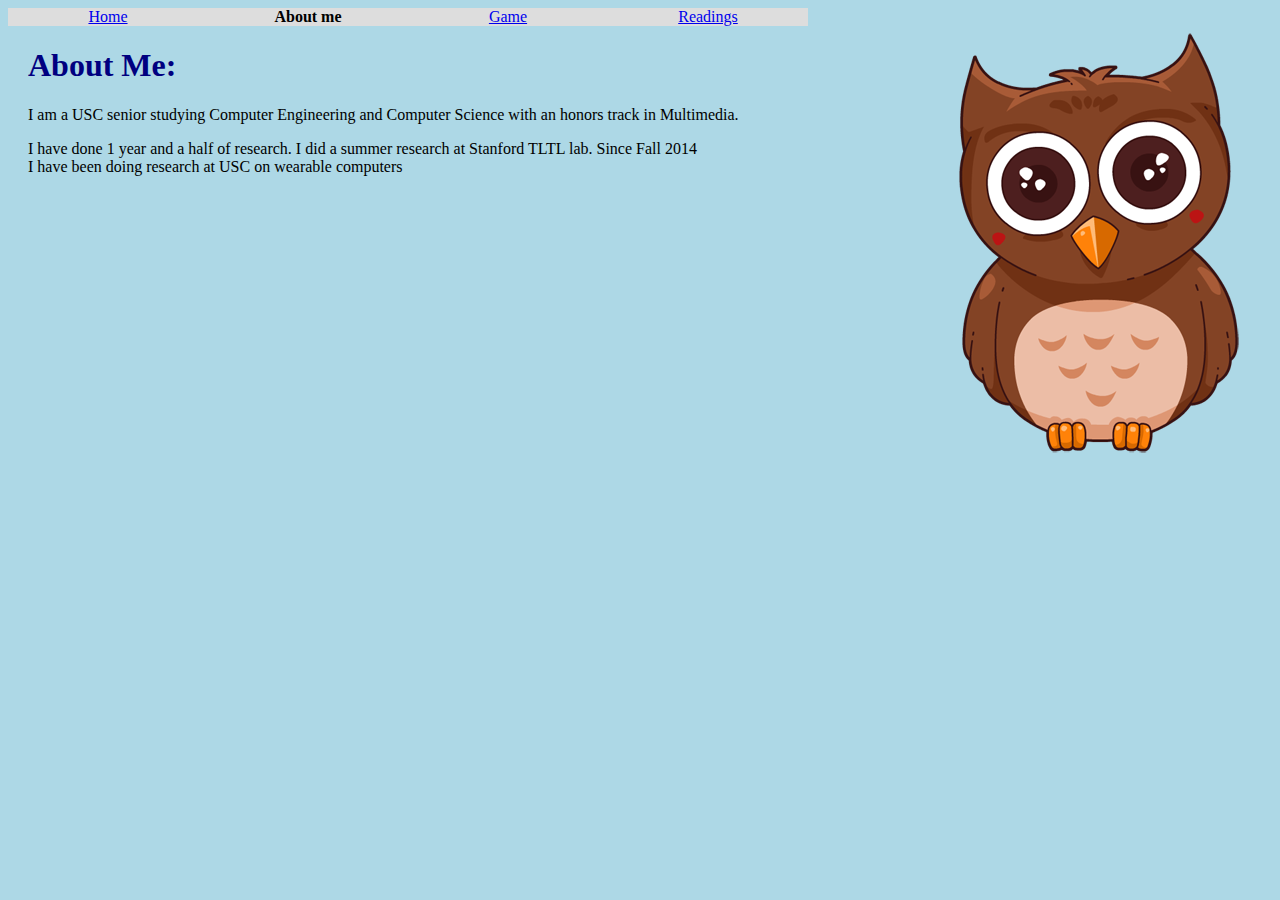
<file: about.html>
<!DOCTYPE html PUBLIC "-//W3C//DTD XHTML 1.0 Transitional//EN" "http://www.w3.org/TR/xhtml1/DTD/xhtml1-transitional.dtd">

<html xmlns="http://www.w3.org/1999/xhtml">

	<head>
		<link rel="stylesheet" type="text/css" href="css/styles.css">
		<title>Oceane Bel's website</title>
	</head>

	<body>
		<div id="General">
			
			<div id="Menu">
				<nav>
  					<ul>
    					
    					<li><a href="index.html">Home</a></li>
    					<li><a><strong>About me</strong></a></li>
    					<li><a href="Fortune.html">Game</a></li>
    					<li><a href="readings.html">Readings</a></li>
						<!--<li><a href="grade.html">Grade Calculator</a></li>-->
  					</ul>
				</nav>
				
			</div>
			<div id="title">
				<h1>About Me:</h1>
			</div>
			<div id="text">
				<p>I am a USC senior studying Computer Engineering and Computer Science with an honors track in Multimedia.</p>
				<p>I have done 1 year and a half of research. I did a summer research at Stanford TLTL lab. Since Fall 2014 <br> I have been doing research at USC on wearable computers</p>
			</div>
			
		</div>
		
	</body>

</html>
</file>
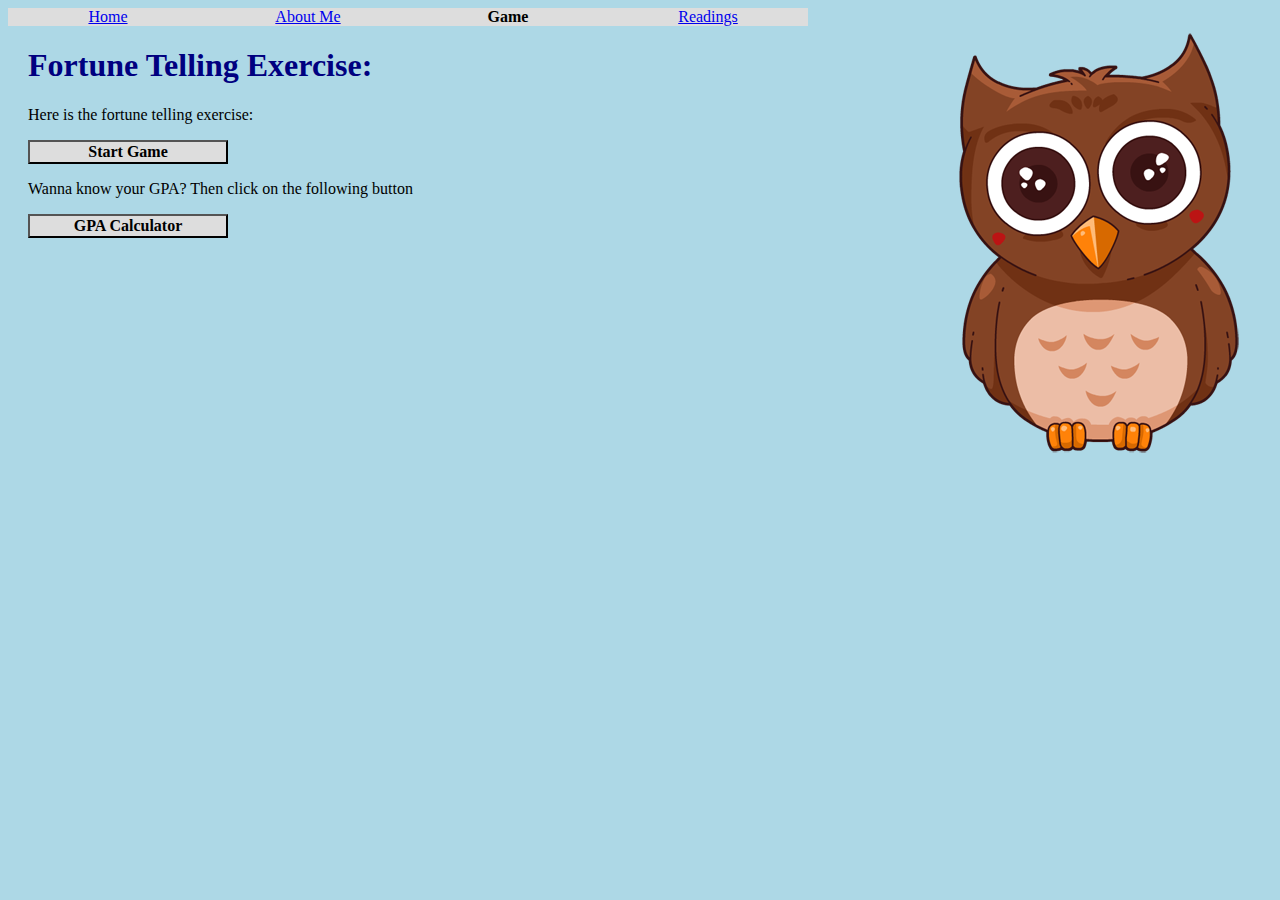
<file: Fortune.html>
<!DOCTYPE html PUBLIC "-//W3C//DTD XHTML 1.0 Transitional//EN" "http://www.w3.org/TR/xhtml1/DTD/xhtml1-transitional.dtd">

<html xmlns="http://www.w3.org/1999/xhtml">

	<head>
		<link rel="stylesheet" type="text/css" href="css/styles.css">
		<title>Oceane Bel's website</title>
	</head>

	<body>
		<div id="General">
			
			<div id="Menu">
				<nav>
  					<ul>
    					
    					<li><a href="index.html">Home</a></li>
    					<li><a href="about.html">About Me</a></li>
    					<li><a><strong>Game</strong></a></li>
    					<li><a href="readings.html">Readings</a></li>
						<!--<li><a href="grade.html">Grade Calculator</a></li>-->
  					</ul>
				</nav>
				
			</div>
			<div id="title">
				<h1>Fortune Telling Exercise:</h1>
			</div>
			<div id="text">
				<p>Here is the fortune telling exercise:</p>
				<p id="blah"></p>
				<p id="Letter"></p>
				<p id="CountUp"></p>
				<p id="Welcome"></p>
				<p id="tada"></p>
				<p id="demo"></p>
				<p id="date"></p>
				<!--<script src="js/fortune.js"></script>-->
				<button id='mylink'><strong>Start Game</strong></button>

				<script type="text/javascript">

					var myLink = document.getElementById('mylink');

					myLink.onclick = function(){

    					var script = document.createElement("script");
    					script.type = "text/javascript";
    					script.src = "js/fortune.js"; 
    					document.getElementsByTagName("head")[0].appendChild(script);
    					return false;

					}
				</script>
				<br>
				<p>Wanna know your GPA? Then click on the following button</p>
				<p id="GPA"></p>
				<button id='Hello'><strong>GPA Calculator</strong></button>
				<script type="text/javascript">
					console.log("in script");
					var myLink = document.getElementById('Hello');

					myLink.onclick = function(){

    					var script = document.createElement("script");
    					script.type = "text/javascript";
    					script.src = "js/gpaCalculator.js"; 
    					document.getElementsByTagName("head")[0].appendChild(script);
    					return false;

					}
				</script>
			</div>
			
		</div>
		
	</body>

</html>
</file>
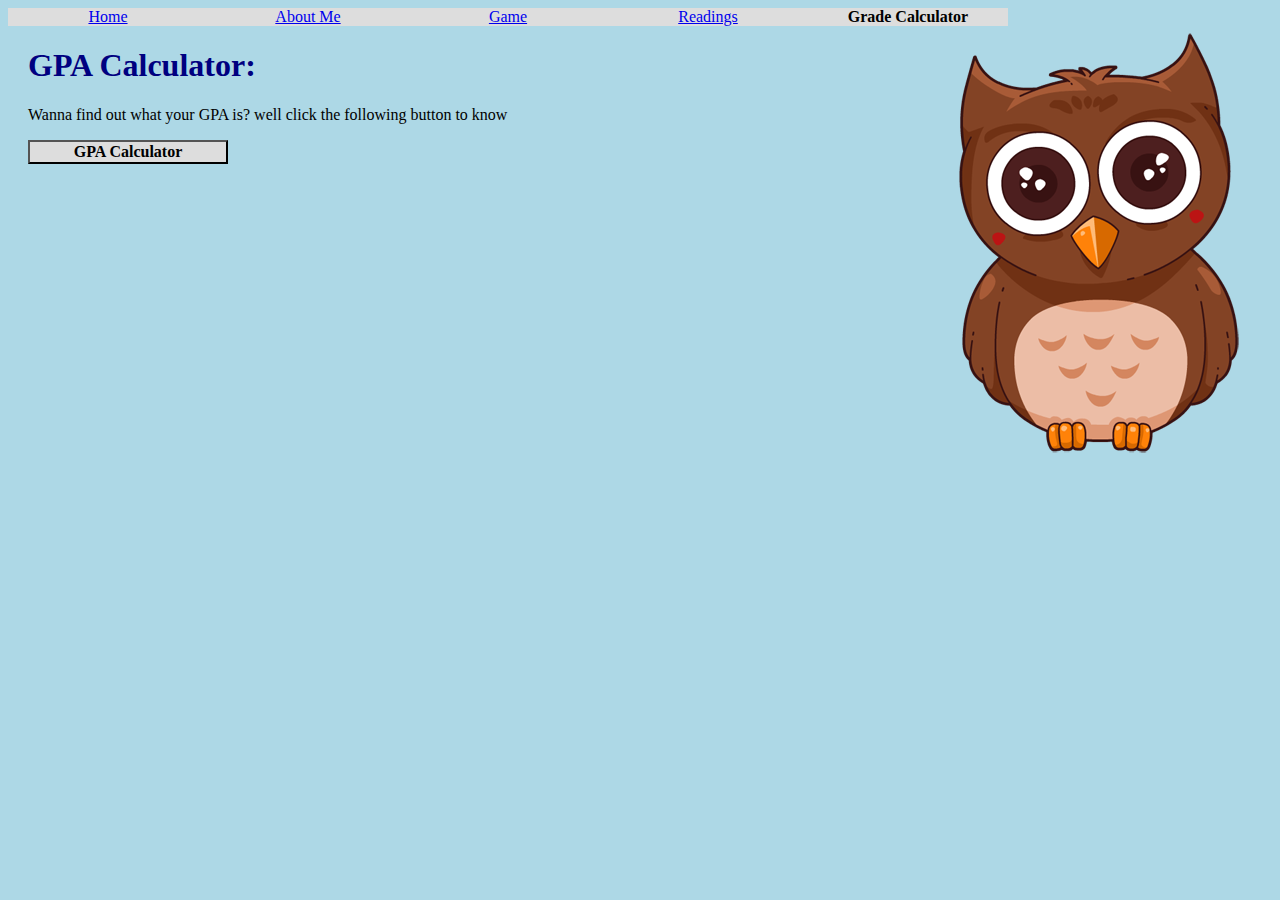
<file: grade.html>
<!DOCTYPE html PUBLIC "-//W3C//DTD XHTML 1.0 Transitional//EN" "http://www.w3.org/TR/xhtml1/DTD/xhtml1-transitional.dtd">

<html xmlns="http://www.w3.org/1999/xhtml">

	<head>
		<link rel="stylesheet" type="text/css" href="css/styles.css">
		<title>Oceane Bel's website</title>
	</head>

	<body>
		<div id="General">
			
			<div id="Menu">
				<nav>
  					<ul>
    					
    					<li><a href="index.html">Home</a></li>
    					<li><a href="about.html">About Me</a></li>
						<li><a href="Fortune.html">Game</a></li>
    					<li><a href="readings.html">Readings</a></li>
						<li><a><strong>Grade Calculator</strong></a></li>
  					</ul>
				</nav>
				
			</div>
			<div id="title">
				<h1>GPA Calculator:</h1>
			</div>
			<div id="text">
				<p>Wanna find out what your GPA is? well click the following button to know</p>
				<p id="date"></p>
				<!--<script src="js/fortune.js"></script>-->
				<button id='Hello'><strong>GPA Calculator</strong></button>

				<script type="text/javascript">
					console.log("in script");
					var myLink = document.getElementById('Hello');

					myLink.onclick = function(){

    					var script = document.createElement("script");
    					script.type = "text/javascript";
    					script.src = "js/gpaCalculator.js"; 
    					document.getElementsByTagName("head")[0].appendChild(script);
    					return false;

					}
				</script>
			</div>
			
		</div>
		
	</body>

</html>
</file>
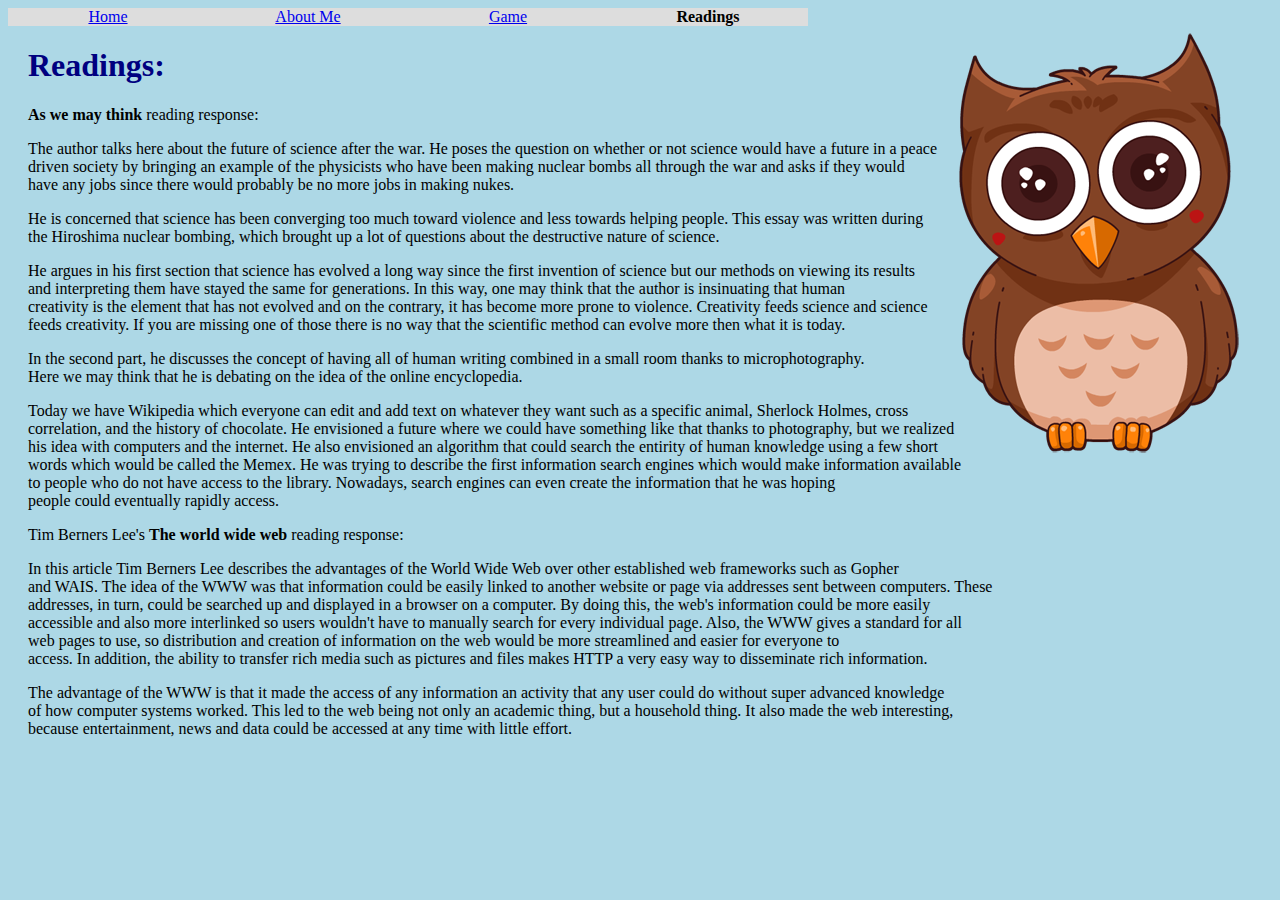
<file: readings.html>
<!DOCTYPE html PUBLIC "-//W3C//DTD XHTML 1.0 Transitional//EN" "http://www.w3.org/TR/xhtml1/DTD/xhtml1-transitional.dtd">

<html xmlns="http://www.w3.org/1999/xhtml">

	<head>
		<link rel="stylesheet" type="text/css" href="css/styles.css">
		<title>Oceane Bel's website</title>
	</head>

	<body>
		<div id="General">
			
			<div id="Menu">
				<nav>
  					<ul>
    					<li><a href="index.html">Home</a></li>
    					<li><a href="about.html">About Me</a></li>
    					<li><a href="Fortune.html">Game</a></li>
    					<li><a><strong>Readings</strong></a></li>
						<!--<li><a href="grade.html">Grade Calculator</a></li>-->
  					</ul>
				</nav>
				
			</div>
			<div id="title">
				<h1>Readings:</h1>
			</div>
			<div id="Readings">
				<p><strong>As we may think</strong> reading response:</p>
				<p>The author talks here about the future of science after the war. He poses the question on whether or not science would have a future in a peace<br> driven society by bringing an example of the physicists who have been making nuclear bombs all through the war and asks if they would<br> have any jobs since there would probably be no more jobs in making nukes.</p>

				<p>He is concerned that science has been converging too much toward violence and less towards helping people. This essay was written during <br> the Hiroshima nuclear bombing, which brought up a lot of questions about the destructive nature of science.</p>

				<p>He argues in his first section that science has evolved a long way since the first invention of science but our methods on viewing its results<br> and interpreting them have stayed the same for generations. In this way, one may think that the author is insinuating that human <br>creativity is the element that has not evolved and on the contrary, it has become more prone to violence. Creativity feeds science and science <br>feeds creativity. If you are missing one of those there is no way that the scientific method can evolve more then what it is today.</p>

				<p>In the second part, he discusses the concept of having all of human writing combined in a small room thanks to microphotography.<br> Here we may think that he is debating on the idea of the online encyclopedia.</p>

				<p>Today we have Wikipedia which everyone can edit and add text on whatever they want such as a specific animal, Sherlock Holmes, cross<br> correlation, and the history of chocolate. He envisioned a future where we could have something like that thanks to photography, but we realized<br> his idea with computers and the internet. He also envisioned an algorithm that could search the entirity of human knowledge using a few short<br> words which would be called the Memex. He was trying to describe the first information search engines which would make information available <br>to people who do not have access to the library. Nowadays, search engines can even create the information that he was hoping<br> people could eventually rapidly access.</p>
			
				<p>Tim Berners Lee's <strong>The world wide web</strong> reading response:</p>

				<p>In this article Tim Berners Lee describes the advantages of the World Wide Web over other established web frameworks such as Gopher <br>and WAIS. The idea of the WWW was that information could be easily linked to another website or page via addresses sent between computers. These <br>addresses, in turn, could be searched up and displayed in a browser on a computer. By doing this, the web's information could be more easily <br>accessible and also more interlinked so users wouldn't have to manually search for every individual page. Also, the WWW gives a standard for all <br>web pages to use, so distribution and creation of information on the web would be more streamlined and easier for everyone to<br> access. In addition, the ability to transfer rich media such as pictures and files makes HTTP a very easy way to disseminate rich information.</p> 

				<p>The advantage of the WWW is that it made the access of any information an activity that any user could do without super advanced knowledge<br> of how computer systems worked. This led to the web being not only an academic thing, but a household thing. It also made the web interesting,<br> because entertainment, news and data could be accessed at any time with little effort. </p>
			
			</div>
			
		</div>
		
	</body>

</html>
</file>
<file: css/styles.css>
body {
    
    background:url("../images/owl.png")no-repeat right top;
    background-color: lightblue;
    margin-right: 200px;
}

h1 {
    color: navy;
    margin-left: 20px;
}
ul {
    list-style-type: none;
    margin: 0;
    padding: 0;
    overflow: hidden;
}

li {
    float: left;
}

a {
    display: block;
    width: 200px;
    background-color: #dddddd;
    text-align: center;
}

p {
	 margin-left: 20px;
}
#mylink{
	background-color: #dddddd;
	width: 200px;
	text-align: center;
	margin-left: 20px;
	font-family: "Times New Roman", Times, serif;
	font-size: 16px;
}
#Hello{
	background-color: #dddddd;
	width: 200px;
	text-align: center;
	margin-left: 20px;
	font-family: "Times New Roman", Times, serif;
	font-size: 16px;
}
</file>
